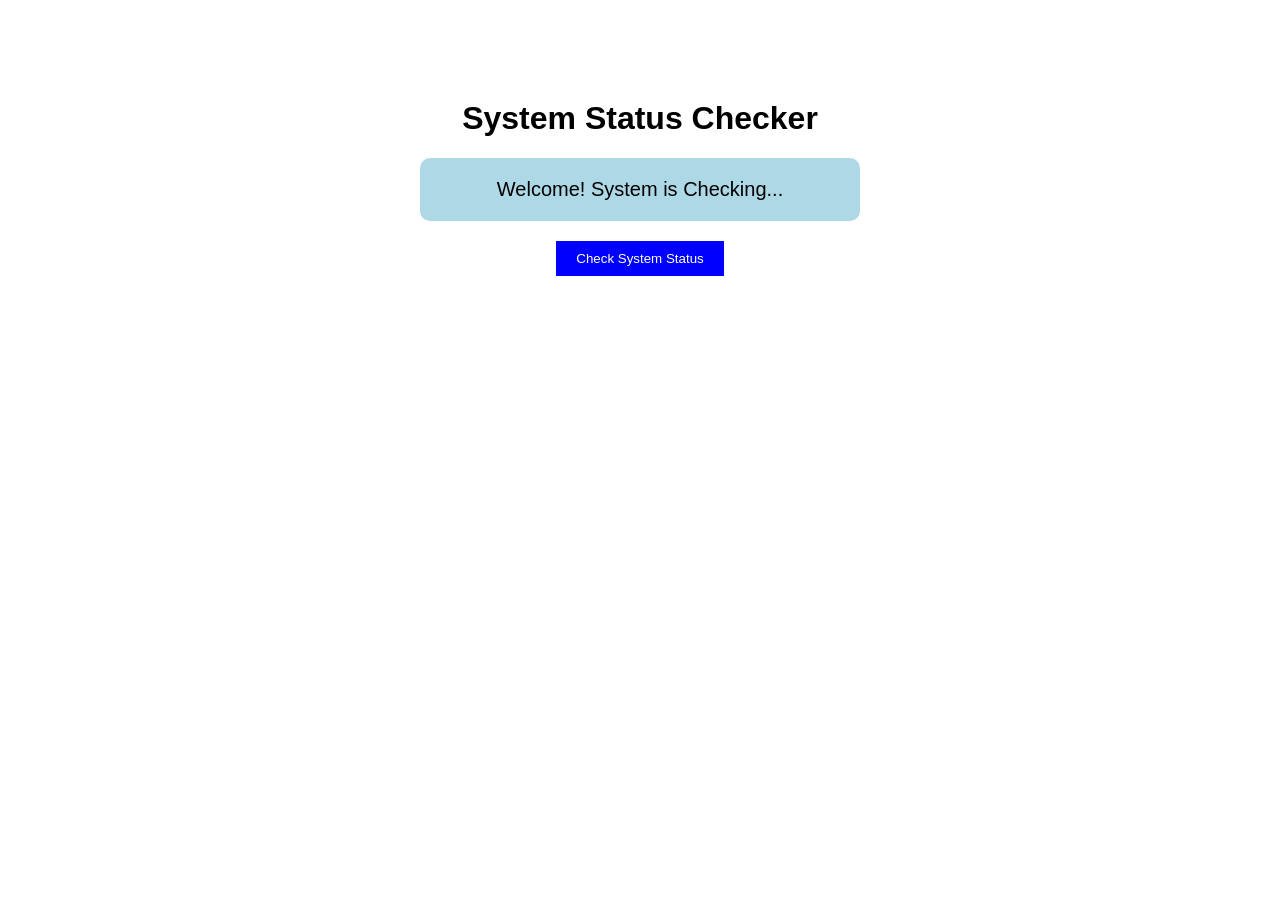
<file: index.html>
<!DOCTYPE html>
<html>
<head>
    <title>System Status Checker</title>

    <style>
        body {
            font-family: Arial;
            text-align: center;
            margin-top: 100px;
        }

        #banner {
            background-color: lightblue;
            padding: 20px;
            margin: 20px auto;
            width: 400px;
            border-radius: 10px;
            font-size: 20px;
        }

        button {
            padding: 10px 20px;
            background-color: blue;
            color: white;
            border: none;
            cursor: pointer;
        }
    </style>
</head>

<body>

    <h1>System Status Checker</h1>

    <div id="banner">
        Welcome! System is Checking...
    </div>

    <button onclick="checkStatus()">Check System Status</button>

    <script>

        // Arrow function to update banner
        const updateBanner = (message, color) => {
            document.getElementById("banner").innerHTML = message;
            document.getElementById("banner").style.backgroundColor = color;
        };

        // Display welcome message when page loads
        window.onload = () => {
            updateBanner("Welcome! System is Checking...", "lightblue");
        };

        // Promise to check system status
        const checkSystem = () => {
            return new Promise((resolve, reject) => {

                setTimeout(() => {
                    let online = Math.random() > 0.5;

                    if (online) {
                        resolve("System is Online");
                    } else {
                        reject("System is Offline");
                    }

                }, 2000);

            });
        };

        // Button click function
        const checkStatus = () => {

            updateBanner("System is Checking...", "yellow");

            checkSystem()
                .then((result) => {
                    updateBanner(result, "lightgreen");
                })
                .catch((error) => {
                    updateBanner(error, "lightcoral");
                });

        };

    </script>

</body>
</html>
</file>
